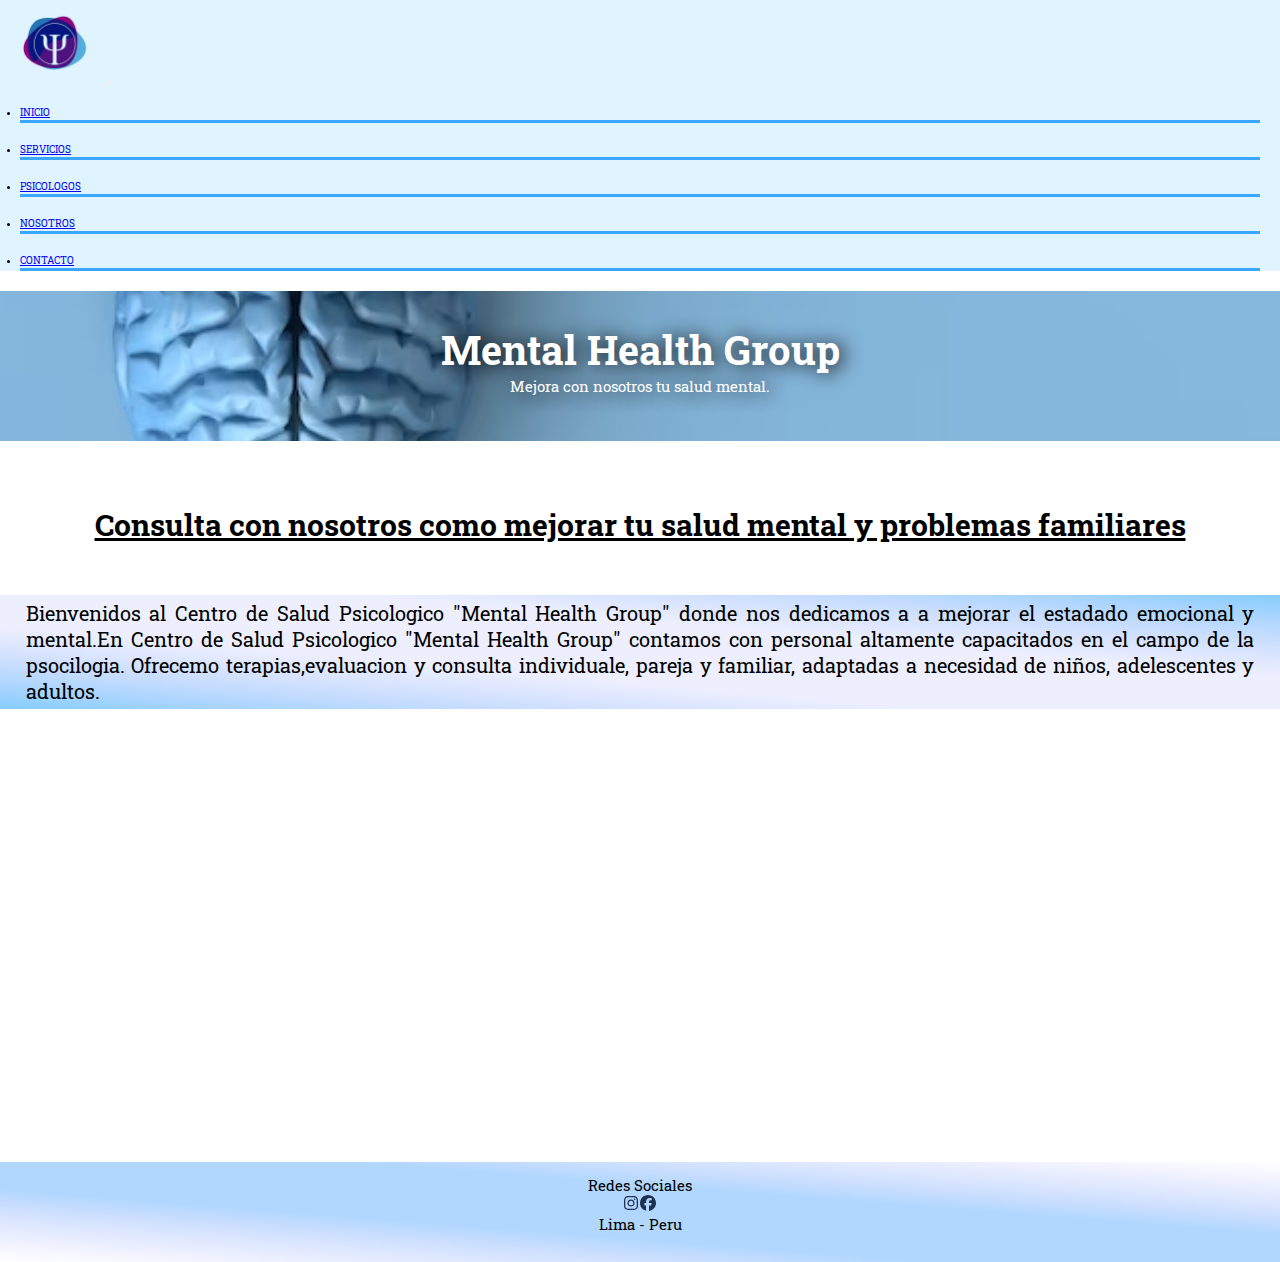
<file: index.html>
<!DOCTYPE html>
<html lang="en">
<head>
    <meta charset="UTF-8">
    <meta name="viewport" content="width=device-width, initial-scale=1.0">
    <meta name="description" content="Te damos la Bienvenida al Centro de Salud Mental Health Group donde te ofrecemos varios tipos de ayudas y terapias.">
    <meta name="keywords" content="PSICOLOGIA, AYUDA, TERAPIA, SALUD, MENTAL">
    <link rel="shortcut icon" href="./archivos/icono.png" type="image/x-icon">
    
    <title>Mental Health Group - INICIO </title>
    <link href="https://unpkg.com/aos@2.3.1/dist/aos.css" rel="stylesheet">
    <link rel="stylesheet" href="https://cdnjs.cloudflare.com/ajax/libs/animate.css/4.1.1/animate.min.css"/>
    <link href="https://cdn.jsdelivr.net/npm/bootstrap@5.3.2/dist/css/bootstrap.min.css" rel="stylesheet" integrity="sha384-T3c6CoIi6uLrA9TneNEoa7RxnatzjcDSCmG1MXxSR1GAsXEV/Dwwykc2MPK8M2HN" crossorigin="anonymous">
    <link rel="stylesheet" href="./css/stilos.css">

</head>
<body>

    
    <header>

        <nav class="navbar navbar-expand-lg navcolor">
            <div class="container-fluid">
              <a class="navbar-brand" href="#"><img src="./archivos/psicologiaa.png" alt="icono de la pagina" width="50"></a>
              <button class="navbar-toggler" type="button" data-bs-toggle="collapse" data-bs-target="#navbarNav" aria-controls="navbarNav" aria-expanded="false" aria-label="Toggle navigation">
                <span class="navbar-toggler-icon"></span>
              </button>
              <div class="collapse navbar-collapse justify-content-end" id="navbarNav">
                <ul class="navbar-nav justify-content-end">
                  <li class="nav-item">
                    <a class="nav-link"  href="#">INICIO</a>
                  </li>
                  <li class="nav-item">
                    <a class="nav-link" href="./paginas/servicios.html">SERVICIOS</a>
                  </li>
                  <li class="nav-item">
                    <a class="nav-link" href="./paginas/psicologo.html">PSICOLOGOS</a>
                  </li>
                  <li class="nav-item">
                    <a class="nav-link" href="./paginas/nosotros.html">NOSOTROS</a>
                  </li>
                  <li class="nav-item">
                    <a class="nav-link" href="./paginas/contacto.html">CONTACTO</a>
                  </li>
                </ul>
              </div>
            </div>
          </nav>
    </header>

<!-- Banner -->
        <section class="banner">
            <h1 class="animate__animated animate__pulse animate__delay-3s">Mental Health Group</h1>
            <p class="animate__animated animate__pulse animate__delay-3s">Mejora con nosotros tu salud mental.</p>
        </section>

<!-- Presentacion -->
<section>
    <h2 class="titulo2">Consulta con nosotros como mejorar tu salud mental y problemas familiares</h2>
</section>

<!-- Descripcion -->

<div class="bienvenida">
Bienvenidos al Centro de Salud Psicologico "Mental Health Group" donde nos dedicamos a a mejorar el estadado emocional y mental.En Centro de Salud Psicologico "Mental Health Group" contamos con personal altamente capacitados en el campo de la psocilogia. Ofrecemo terapias,evaluacion y consulta individuale, pareja y familiar, adaptadas a necesidad de niños, adelescentes y adultos.</p>
</div>

<section class="imagenesindex">
    

<div class="imagen1"  data-aos="fade-up" >
    <img src="./archivos/cognitivo.png" alt="dos personas viendonse frente a frente una con cerebro armado y otra con cerebro desarmado">
    <p class="textoi">Evaluamos la identificacion de las creencias o pensamientos.</p>
</div>

<div class="imagen2"  data-aos="fade-up"> 
<img src="./archivos/terapia.jpg" alt="paciente adulto en consulta" srcset="">
<p class="textoi">Mejoramos las relaciones familiares y de pareja</p>
</div>

<div class="imagen3" data-aos="fade-up">
<img src="./archivos/tdah.webp" alt="niño en consulta distraido ">
<p class="textoi">Evaluamos y descartamos tipos de Trastornos.</p>
</div>
</section>
    </main>

    <footer>  
        <div>
            <p>Redes Sociales</p>
            <a href="https://www.instagram.com/"target="_blank"><img src="./archivos/instagram.svg" alt="logo de instagram"></a>
            <a href="https://www.fb.com/"target="_blank"><img src="./archivos/facebook.svg" alt="logo de facebook"></a>
        </div>

        <div>   
            <p>Lima - Peru</p> 
        </div>
     
    </footer>
    <script src="https://unpkg.com/aos@2.3.1/dist/aos.js"></script>
    <script>
      AOS.init();
    </script>
    <script src="https://cdn.jsdelivr.net/npm/bootstrap@5.3.2/dist/js/bootstrap.bundle.min.js" integrity="sha384-C6RzsynM9kWDrMNeT87bh95OGNyZPhcTNXj1NW7RuBCsyN/o0jlpcV8Qyq46cDfL" crossorigin="anonymous"></script>
</body>
</html>
</file>
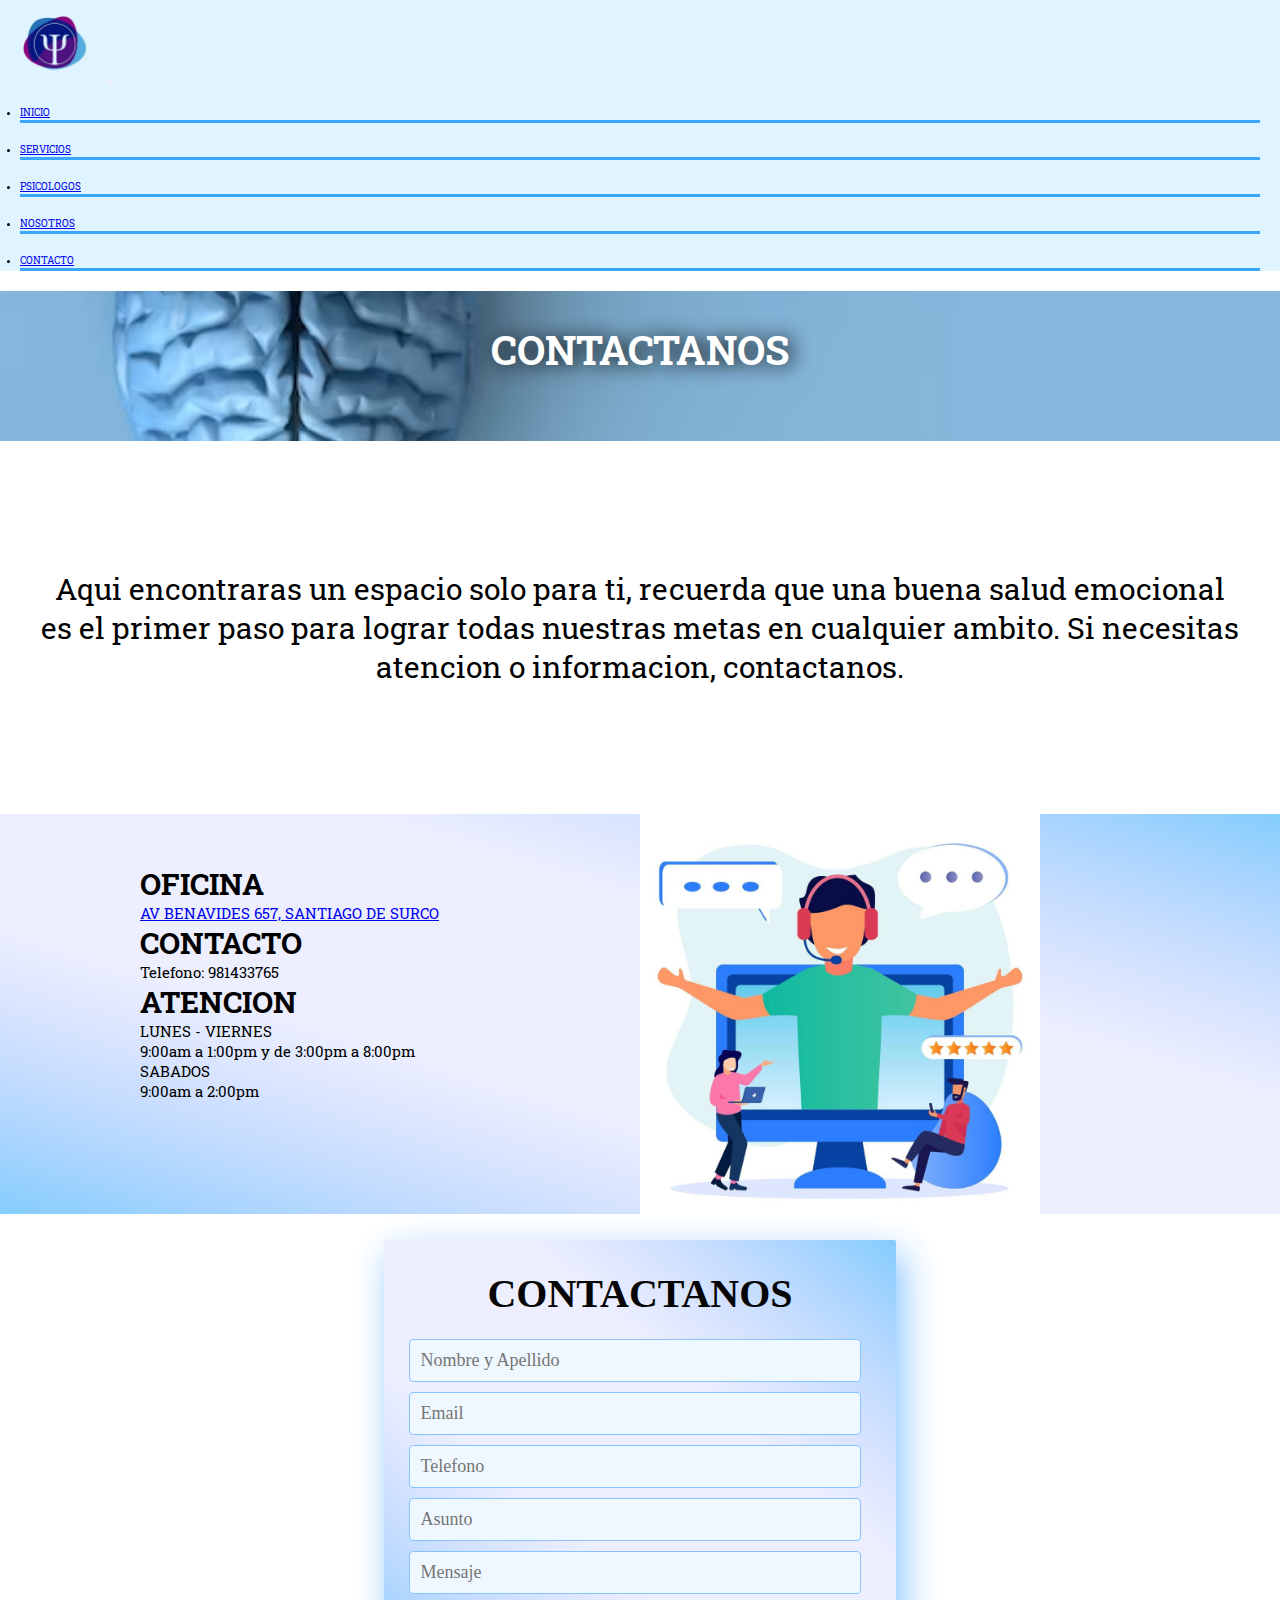
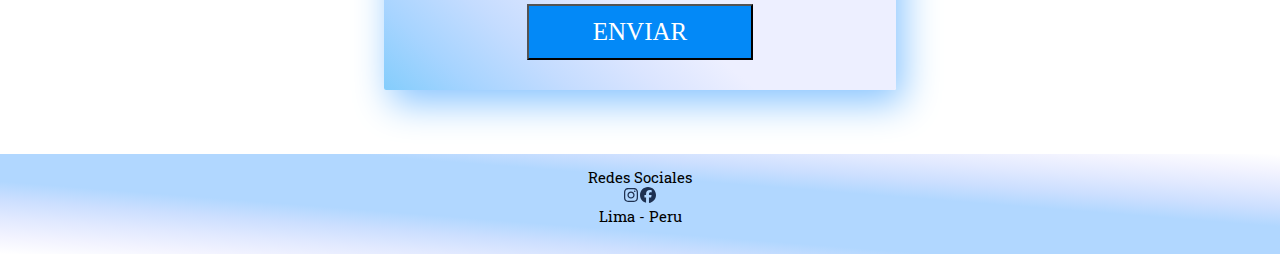
<file: paginas/contacto.html>
<!DOCTYPE html>
<html lang="en">
<head>
    <meta charset="UTF-8">
    <meta name="viewport" content="width=device-width, initial-scale=1.0">
    <meta name="description" content="Contactate con nosotros a travez de nuestra información">
    <meta name="keywords" content="PSICOLOGIA, AYUDA, TERAPIA, SALUD, MENTAL">
    <link rel="shortcut icon" href="../archivos/icono.png" type="image/x-icon">
    <title>Mental Health Group - CONTACTO</title>
    <link href="https://cdn.jsdelivr.net/npm/bootstrap@5.3.2/dist/css/bootstrap.min.css" rel="stylesheet" integrity="sha384-T3c6CoIi6uLrA9TneNEoa7RxnatzjcDSCmG1MXxSR1GAsXEV/Dwwykc2MPK8M2HN" crossorigin="anonymous">
    <link rel="stylesheet" href="../css/stilos.css">
</head>
<body>
    <header>

        <nav class="navbar navbar-expand-lg navcolor">
            <div class="container-fluid">
              <a class="navbar-brand" href="../index.html"><img src="../archivos/psicologiaa.png" alt="" width="50"></a>
              <button class="navbar-toggler" type="button" data-bs-toggle="collapse" data-bs-target="#navbarNav" aria-controls="navbarNav" aria-expanded="false" aria-label="Toggle navigation">
                <span class="navbar-toggler-icon"></span>
              </button>
              <div class="collapse navbar-collapse justify-content-end" id="navbarNav">
                <ul class="navbar-nav justify-content-end">
                  <li class="nav-item">
                    <a class="nav-link"  href="../index.html">INICIO</a>
                  </li>
                  <li class="nav-item">
                    <a class="nav-link" href="./servicios.html">SERVICIOS</a>
                  </li>
                  <li class="nav-item">
                    <a class="nav-link" href="./psicologo.html">PSICOLOGOS</a>
                  </li>
                  <li class="nav-item">
                    <a class="nav-link" href="./nosotros.html">NOSOTROS</a>
                  </li>
                  <li class="nav-item">
                    <a class="nav-link" href="#">CONTACTO</a>
                  </li>
                </ul>
              </div>
            </div>
          </nav>
    </header>


            <section class="banner">
                <h1 class="animacionbanner">CONTACTANOS</h1>
            </section>

            <div class="contacton">
                <p class="tituloc">Aqui encontraras un espacio solo para ti, recuerda que una buena salud emocional es el primer paso para lograr todas nuestras metas en cualquier ambito. Si necesitas atencion o informacion, contactanos.</p>
           </div>
            
              
            <section class="contacton2">
                <div class="datos">
                    <h2>OFICINA</h2>
                    <a href="https://maps.app.goo.gl/cekJHMWMApPWqBmQ7" target="_blank">
                    <P>AV BENAVIDES 657, SANTIAGO DE SURCO</P>
                </a>
                <h2>CONTACTO</h2>
                   
                <P>Telefono: 981433765</P>
                
                <h2>ATENCION</h2>
                    <P>LUNES - VIERNES </P>
                    <P>9:00am a 1:00pm y de 3:00pm a 8:00pm</P>
                    <p>SABADOS</p>
                    <P>9:00am a 2:00pm</P>
                </div>

                <div class="imagencontactanos">
                    <img src="../archivos/contactanos.jpg" alt="persona en oficina">
                </div>
            </section>
          </main>
           <main>
           
            <section class="contacton3">
                <h1 class="form">CONTACTANOS</h1>
                <input class="cajas" type="text" name="Nombre" id="nombre" placeholder="Nombre y Apellido">
                <input class="cajas" type="email" name="Email" id="email" placeholder="Email">
                <input class="cajas" type="number" name="Telefono" id="telefono" placeholder="Telefono">
                <input class="cajas" type="text" name="Asunto" id="asunto" placeholder="Asunto">
                <input class="cajas" type="text" name="Mensaje" id="mensaje" placeholder="Mensaje">
                <input class="boton" type="submit" value="ENVIAR">
            </section>
        </main>

        </main>
            <footer>
                
                <div>
                    <p>Redes Sociales</p>
                    <a href="https://www.instagram.com/"target="_blank"><img src="../archivos/instagram.svg" alt="logo instagram"></a>
                    <a href="https://www.fb.com/"target="_blank"><img src="../archivos/facebook.svg" alt="logo facebook"></a>
                    
                </div>
        
                <div>   
                    <p>Lima - Peru</p> 
                </div>

            </footer>
            <script src="https://cdn.jsdelivr.net/npm/bootstrap@5.3.2/dist/js/bootstrap.bundle.min.js" integrity="sha384-C6RzsynM9kWDrMNeT87bh95OGNyZPhcTNXj1NW7RuBCsyN/o0jlpcV8Qyq46cDfL" crossorigin="anonymous"></script>
</body>
</html>
</file>
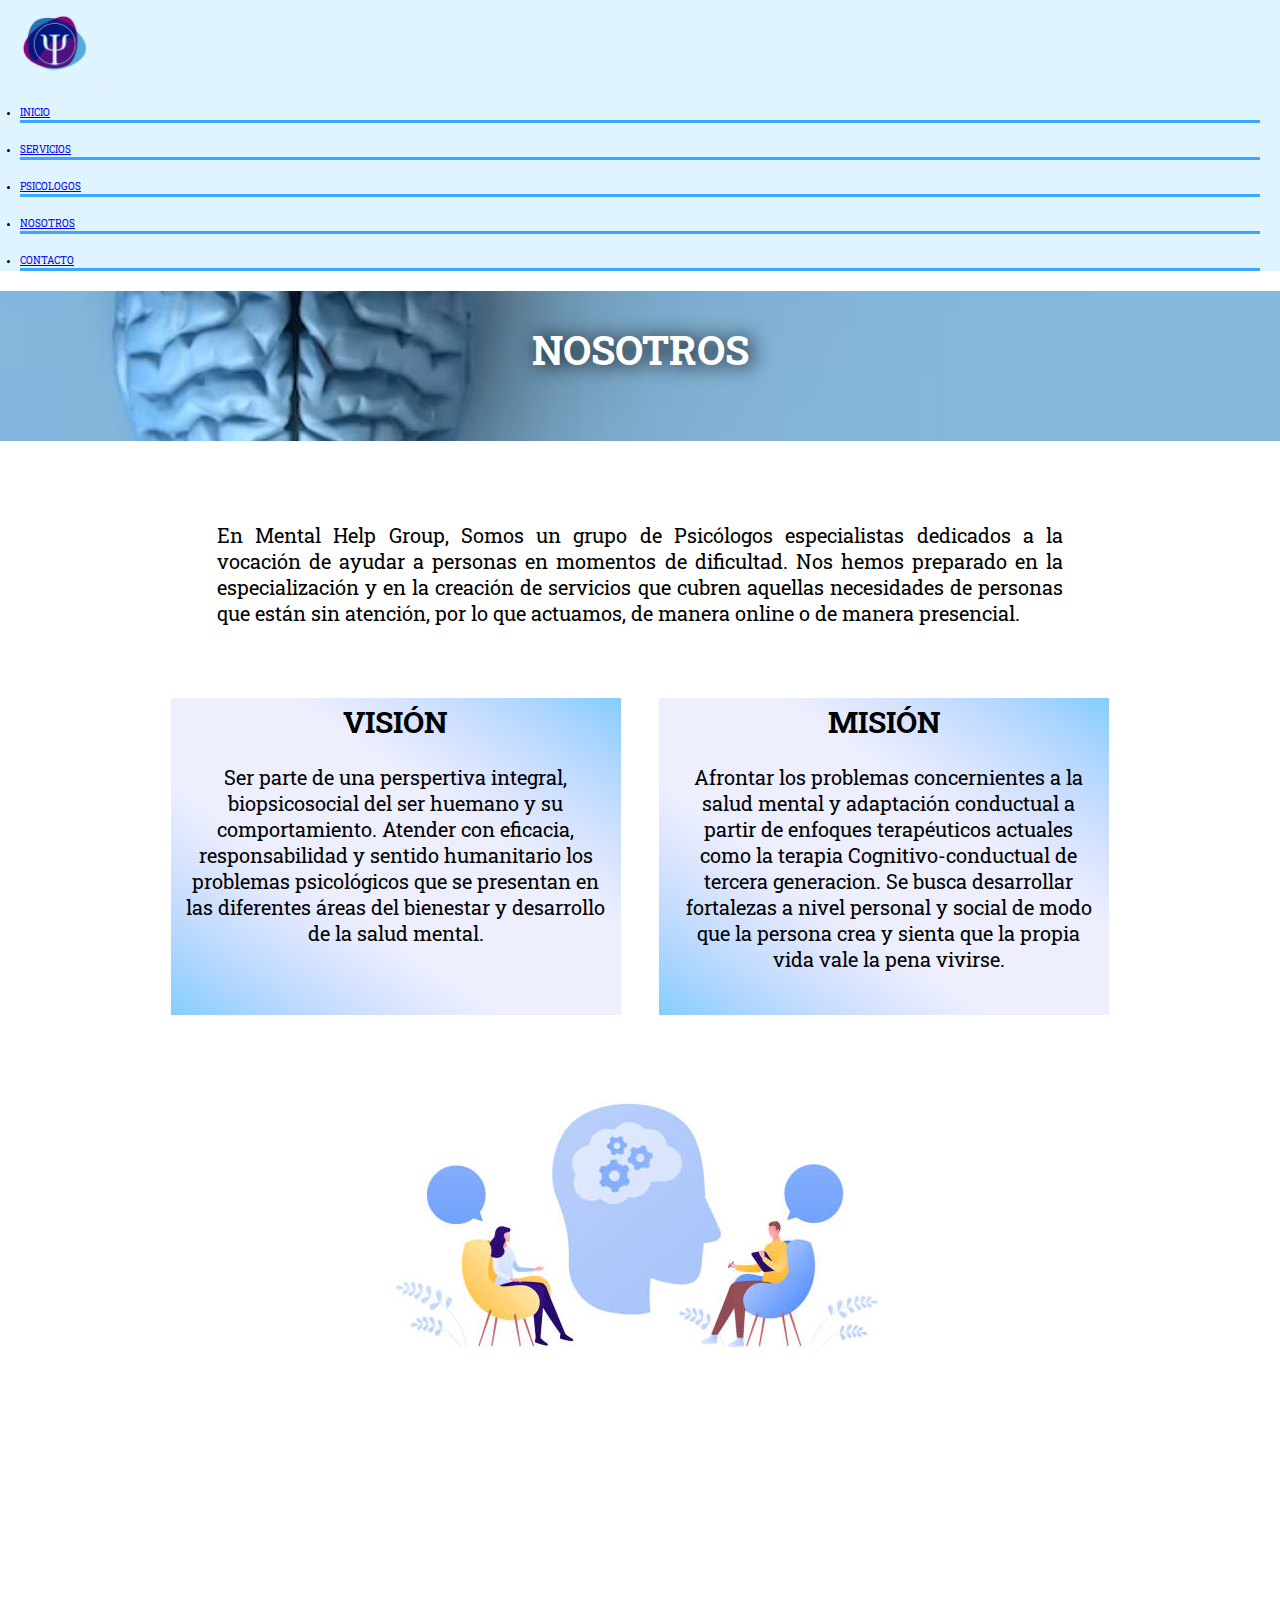
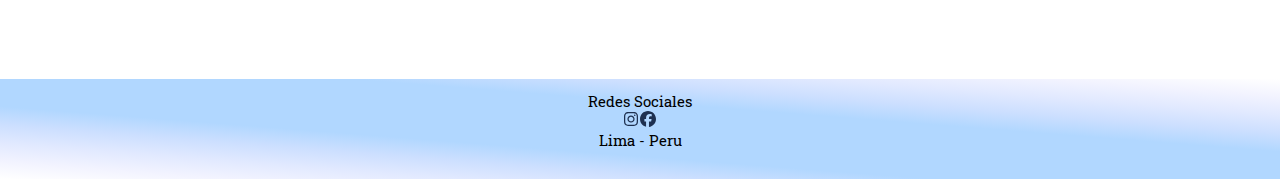
<file: paginas/nosotros.html>
<!DOCTYPE html>
<html lang="en">
<head>
    <meta charset="UTF-8">
    <meta name="viewport" content="width=device-width, initial-scale=1.0">
    <meta name="description" content="Te mostramos cuales nuestra Misión y Visión">
    <meta name="keywords" content="PSICOLOGIA, AYUDA, TERAPIA, SALUD, MENTAL">
    <link rel="shortcut icon" href="../archivos/icono.png" type="image/x-icon">
    <title>Mental Health Group - NOSOTROS</title>
    <link href="https://cdn.jsdelivr.net/npm/bootstrap@5.3.2/dist/css/bootstrap.min.css" rel="stylesheet" integrity="sha384-T3c6CoIi6uLrA9TneNEoa7RxnatzjcDSCmG1MXxSR1GAsXEV/Dwwykc2MPK8M2HN" crossorigin="anonymous">
    <link rel="stylesheet" href="../css/stilos.css">

</head>
<body>
    <header>

        <nav class="navbar navbar-expand-lg navcolor">
            <div class="container-fluid">
              <a class="navbar-brand" href="../index.html"><img src="../archivos/psicologiaa.png" alt="" width="50"></a>
              <button class="navbar-toggler" type="button" data-bs-toggle="collapse" data-bs-target="#navbarNav" aria-controls="navbarNav" aria-expanded="false" aria-label="Toggle navigation">
                <span class="navbar-toggler-icon"></span>
              </button>
              <div class="collapse navbar-collapse justify-content-end" id="navbarNav">
                <ul class="navbar-nav justify-content-end">
                  <li class="nav-item">
                    <a class="nav-link"  href="../index.html">INICIO</a>
                  </li>
                  <li class="nav-item">
                    <a class="nav-link" href="./servicios.html">SERVICIOS</a>
                  </li>
                  <li class="nav-item">
                    <a class="nav-link" href="./psicologo.html">PSICOLOGOS</a>
                  </li>
                  <li class="nav-item">
                    <a class="nav-link" href="./nosotros.html">NOSOTROS</a>
                  </li>
                  <li class="nav-item">
                    <a class="nav-link" href="./contacto.html">CONTACTO</a>
                  </li>
                </ul>
              </div>
            </div>
          </nav>
    </header>
     <section class="banner">
        <h1 class="animacionbanner">NOSOTROS</h1>
    </section>

<main>
    <section class="nosotros">

        <div class="n1">
            <p class="pnosotros">En Mental Help Group, Somos un grupo de Psicólogos especialistas dedicados a la vocación de ayudar a personas en momentos de dificultad. Nos hemos preparado en la especialización y en la creación de servicios que cubren aquellas necesidades de personas que están sin atención, por lo que actuamos, de manera online o de manera presencial.</p>
        </div>

        <div class="n2">
            <h2 class="vision">VISIÓN</h2>
            <P class="pnosotros">Ser parte de una perspertiva integral, biopsicosocial del ser huemano y su comportamiento. Atender con eficacia, responsabilidad y sentido humanitario los problemas psicológicos que se presentan en las diferentes áreas del bienestar y desarrollo de la salud mental.</P>
        </div>

        <div class="n3">
            <h2 class="mision">MISIÓN</h2>
            <P class="pnosotros">Afrontar los problemas concernientes a la salud mental y adaptación conductual a partir de enfoques terapéuticos actuales como la terapia Cognitivo-conductual de tercera generacion. Se busca desarrollar fortalezas a nivel personal y social de modo que la persona crea y sienta que la propia vida vale la pena vivirse.</P>
        </div>

        <div class="n4">
            <img src="../archivos/banner3.jpg" alt="consulta entre paciente y Doctor">
        </div>
    </section>
</main>


    <footer>
        
        <div>
            <p>Redes Sociales</p>
            <a href="https://www.instagram.com/"target="_blank"><img src="../archivos/instagram.svg" alt="logo de instagram"></a>
            <a href="https://www.fb.com/"target="_blank"><img src="../archivos/facebook.svg" alt="logo de facebook"></a>
            
        </div>

        <div>   
            <p>Lima - Peru</p> 
        </div>

            
    </footer>
    <script src="https://cdn.jsdelivr.net/npm/bootstrap@5.3.2/dist/js/bootstrap.bundle.min.js" integrity="sha384-C6RzsynM9kWDrMNeT87bh95OGNyZPhcTNXj1NW7RuBCsyN/o0jlpcV8Qyq46cDfL" crossorigin="anonymous"></script>
</body>
</html>
</file>
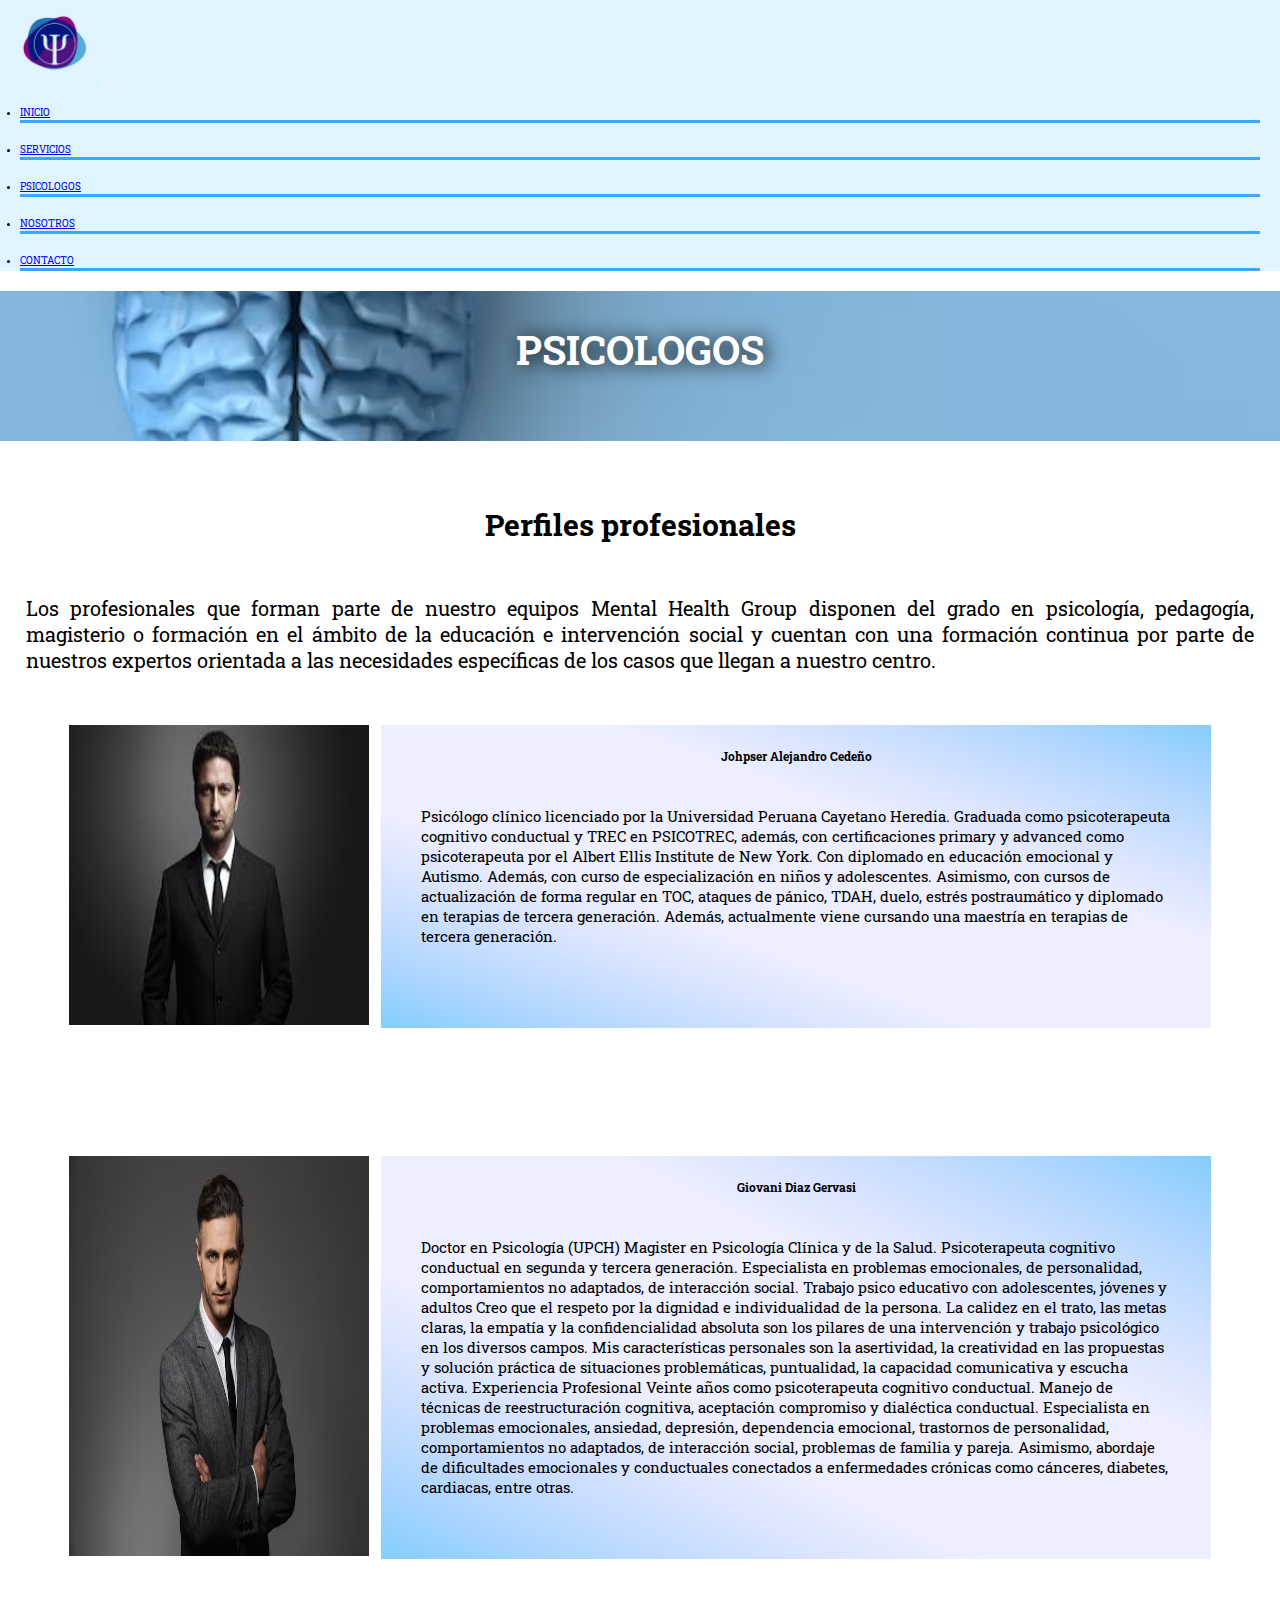
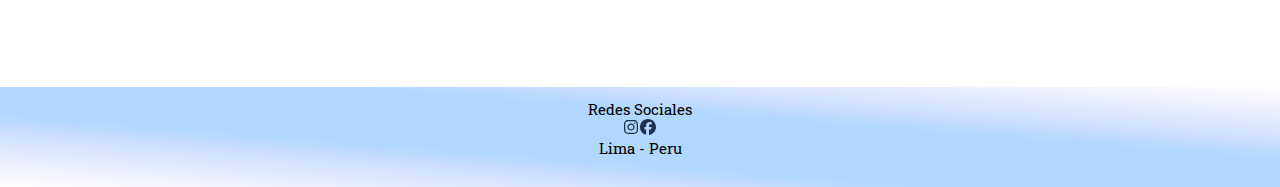
<file: paginas/psicologo.html>
<!DOCTYPE html>
<html lang="en">
<head>
    <meta charset="UTF-8">
    <meta name="viewport" content="width=device-width, initial-scale=1.0">
    <meta name="description" content="Conoce los profesionales que trabajan con nosotros.">
    <meta name="keywords" content="PSICOLOGIA, AYUDA, TERAPIA, SALUD, MENTAL">
    <link rel="shortcut icon" href="../archivos/icono.png" type="image/x-icon">
    <title>Mental Health Group - PSICOLOGOS</title>
    <link href="https://cdn.jsdelivr.net/npm/bootstrap@5.3.2/dist/css/bootstrap.min.css" rel="stylesheet" integrity="sha384-T3c6CoIi6uLrA9TneNEoa7RxnatzjcDSCmG1MXxSR1GAsXEV/Dwwykc2MPK8M2HN" crossorigin="anonymous">
    <link rel="stylesheet" href="../css/stilos.css">
</head>
<body>

    <header>

        <nav class="navbar navbar-expand-lg navcolor">
            <div class="container-fluid">
              <a class="navbar-brand" href="../index.html"><img src="../archivos/psicologiaa.png" alt="" width="50"></a>
              <button class="navbar-toggler" type="button" data-bs-toggle="collapse" data-bs-target="#navbarNav" aria-controls="navbarNav" aria-expanded="false" aria-label="Toggle navigation">
                <span class="navbar-toggler-icon"></span>
              </button>
              <div class="collapse navbar-collapse justify-content-end" id="navbarNav">
                <ul class="navbar-nav justify-content-end">
                  <li class="nav-item">
                    <a class="nav-link"  href="../index.html">INICIO</a>
                  </li>
                  <li class="nav-item">
                    <a class="nav-link" href="./servicios.html">SERVICIOS</a>
                  </li>
                  <li class="nav-item">
                    <a class="nav-link" href="#">PSICOLOGOS</a>
                  </li>
                  <li class="nav-item">
                    <a class="nav-link" href="./nosotros.html">NOSOTROS</a>
                  </li>
                  <li class="nav-item">
                    <a class="nav-link" href="./contacto.html">CONTACTO</a>
                  </li>
                </ul>
              </div>
            </div>
          </nav>
    </header>
     <section class="banner">
        <h1 class="animacionbanner">PSICOLOGOS</h1>
    </section>

    <div class="psicologop">
        <h3 class="perfilespro">Perfiles profesionales</h3>
        <p class="profesionales">Los profesionales que forman parte de nuestro equipos Mental Health Group disponen del grado en psicología, pedagogía, magisterio o formación en el ámbito de la educación e intervención social y cuentan con una formación continua por parte de nuestros expertos orientada a las necesidades específicas de los casos que llegan a nuestro centro.
        </p>
    </div>

<section class="perfil">
    <div>
        <img src="../archivos/perfil1.jpeg" alt="Foto de el Doctor Jhpser Alejandro">
    </div>

        <div class="parrafop">
        <h3 class="nombrep1">Johpser Alejandro Cedeño</h3>
        <p class="descripcionp">Psicólogo clínico licenciado por la Universidad Peruana Cayetano Heredia. Graduada como psicoterapeuta cognitivo conductual y TREC en PSICOTREC, además, con certificaciones primary y advanced como psicoterapeuta por el Albert Ellis Institute de New York. Con diplomado en educación emocional y Autismo. Además, con curso de especialización en niños y adolescentes. Asimismo, con cursos de actualización de forma regular en TOC, ataques de pánico, TDAH, duelo, estrés postraumático y diplomado en terapias de tercera generación. Además, actualmente viene cursando una maestría en terapias de tercera generación.</p>
    </div>

   
</section>
<section class="perfil2">
<div >
    <img src="../archivos/perfil2.avif" alt="Foto del Doctor Giovani Diaz">
</div>

    <div class="parrafop">
    <h3 class="nombrep2">Giovani Diaz Gervasi</h3>
    <p class="descripcionp" >Doctor en Psicología (UPCH) Magister en Psicología Clínica y de la Salud. Psicoterapeuta cognitivo conductual en segunda y tercera generación. Especialista en problemas
        emocionales, de personalidad, comportamientos no adaptados, de interacción social.
        Trabajo psico educativo con adolescentes, jóvenes y adultos Creo que el respeto por la
        dignidad e individualidad de la persona. La calidez en el trato, las metas claras, la empatía
        y la confidencialidad absoluta son los pilares de una intervención y trabajo psicológico en
        los diversos campos. Mis características personales son la asertividad, la creatividad en las
        propuestas y solución práctica de situaciones problemáticas, puntualidad, la capacidad
        comunicativa y escucha activa.
        Experiencia Profesional
        Veinte años como psicoterapeuta cognitivo conductual. Manejo de técnicas de
        reestructuración cognitiva, aceptación compromiso y dialéctica conductual. Especialista en
        problemas emocionales, ansiedad, depresión, dependencia emocional, trastornos de
        personalidad, comportamientos no adaptados, de interacción social, problemas de familia
        y pareja. Asimismo, abordaje de dificultades emocionales y conductuales conectados a
        enfermedades crónicas como cánceres, diabetes, cardiacas, entre otras.</p>
</div>
</section>
    


    <footer>
        
        <div>
            <p>Redes Sociales</p>
            <a href="https://www.instagram.com/"target="_blank"><img src="../archivos/instagram.svg" alt="logo de instagram"></a>
            <a href="https://www.fb.com/"target="_blank"><img src="../archivos/facebook.svg" alt="logo de facebook"></a>
            
        </div>

        <div>   
            <p>Lima - Peru</p> 
        </div>

            

    </footer>
    <script src="https://cdn.jsdelivr.net/npm/bootstrap@5.3.2/dist/js/bootstrap.bundle.min.js" integrity="sha384-C6RzsynM9kWDrMNeT87bh95OGNyZPhcTNXj1NW7RuBCsyN/o0jlpcV8Qyq46cDfL" crossorigin="anonymous"></script>
</body>
</html>
</file>
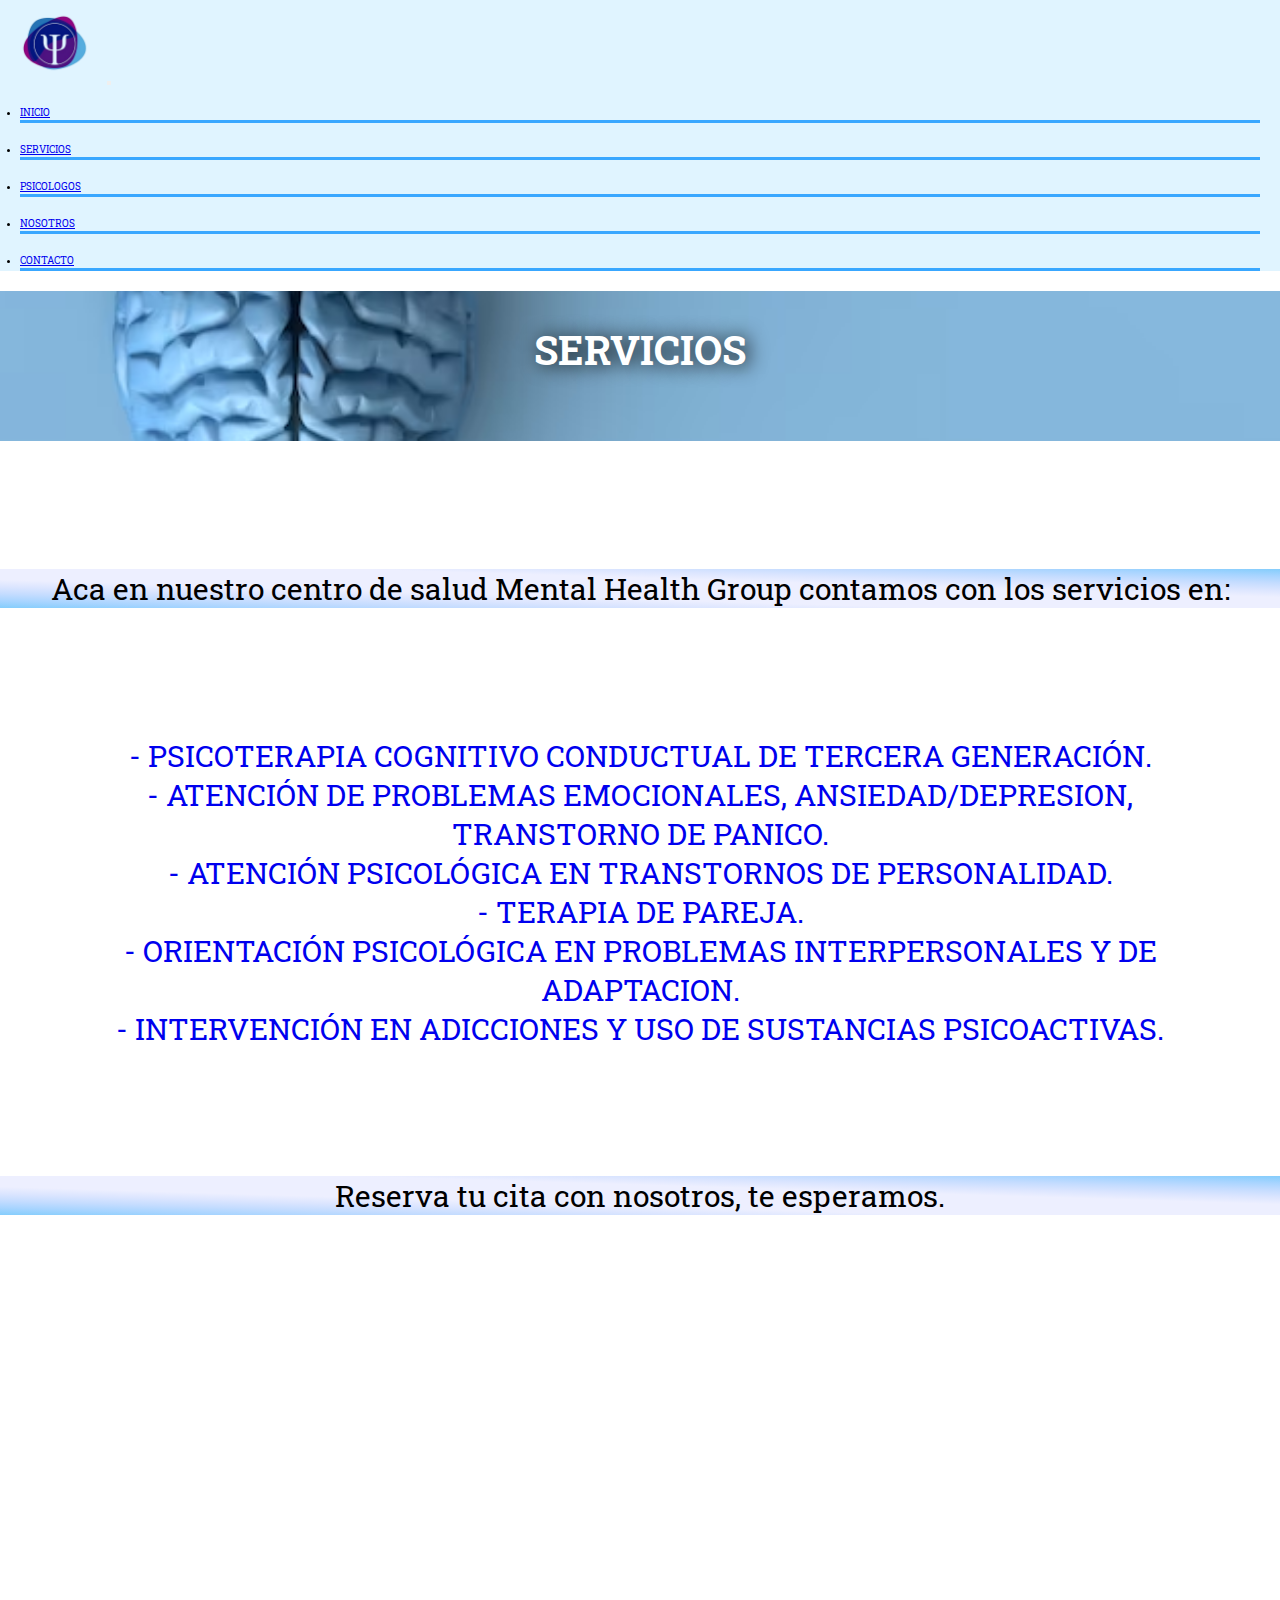
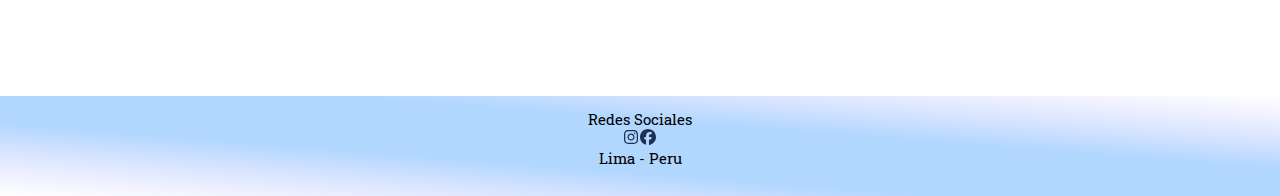
<file: paginas/servicios.html>
<!DOCTYPE html>
<html lang="en">
<head>
    <meta charset="UTF-8">
    <meta name="viewport" content="width=device-width, initial-scale=1.0">
    <meta name="description" content="Lsita de los servicios que disponibles en nuestro centro">
    <meta name="keywords" content="PSICOLOGIA, AYUDA, TERAPIA, SALUD, MENTAL">
    <link rel="shortcut icon" href="../archivos/icono.png" type="image/x-icon">
    <title>Mental Health Group - SERVICIOS</title>
    <link href="https://unpkg.com/aos@2.3.1/dist/aos.css" rel="stylesheet">
    <link href="https://cdn.jsdelivr.net/npm/bootstrap@5.3.2/dist/css/bootstrap.min.css" rel="stylesheet" integrity="sha384-T3c6CoIi6uLrA9TneNEoa7RxnatzjcDSCmG1MXxSR1GAsXEV/Dwwykc2MPK8M2HN" crossorigin="anonymous">
    <link rel="stylesheet" href="../css/stilos.css">
    
</head>
<body>
    
    <header>

        <nav class="navbar navbar-expand-lg navcolor">
            <div class="container-fluid">
              <a class="navbar-brand" href="../index.html"><img src="../archivos/psicologiaa.png" alt="" width="50"></a>
              <button class="navbar-toggler" type="button" data-bs-toggle="collapse" data-bs-target="#navbarNav" aria-controls="navbarNav" aria-expanded="false" aria-label="Toggle navigation">
                <span class="navbar-toggler-icon"></span>
              </button>
              <div class="collapse navbar-collapse justify-content-end" id="navbarNav">
                <ul class="navbar-nav justify-content-end">
                  <li class="nav-item">
                    <a class="nav-link"  href="../index.html">INICIO</a>
                  </li>
                  <li class="nav-item">
                    <a class="nav-link" href="#">SERVICIOS</a>
                  </li>
                  <li class="nav-item">
                    <a class="nav-link" href="./psicologo.html">PSICOLOGOS</a>
                  </li>
                  <li class="nav-item">
                    <a class="nav-link" href="./nosotros.html">NOSOTROS</a>
                  </li>
                  <li class="nav-item">
                    <a class="nav-link" href="./contacto.html">CONTACTO</a>
                  </li>
                </ul>
              </div>
            </div>
          </nav>
    </header>
     <section class="banner">
        <h1 class="animacionbanner">SERVICIOS</h1>
    </section>

    <section class="serviciod">
        <p class="titulos1">Aca en nuestro centro de salud Mental Health Group contamos con los servicios en:</p>    
    </section>

<section class="servitexx1">
    <a href="./contacto.html" class="servitexx">
        <div class="alert alert-info texser1" role="alert">
            - PSICOTERAPIA COGNITIVO CONDUCTUAL DE TERCERA GENERACIÓN.
          </div>
          <div class="alert alert-info texser1" role="alert">
            - ATENCIÓN DE PROBLEMAS EMOCIONALES, ANSIEDAD/DEPRESION, TRANSTORNO DE PANICO.
          </div>
          <div class="alert alert-info texser1" role="alert">
            - ATENCIÓN PSICOLÓGICA EN TRANSTORNOS DE PERSONALIDAD.
          </div>
          <div class="alert alert-info texser1" role="alert">
            - TERAPIA DE PAREJA.
          </div>
          <div class="alert alert-info texser1" role="alert">
            - ORIENTACIÓN PSICOLÓGICA EN PROBLEMAS INTERPERSONALES Y DE ADAPTACION.
          </div>
          <div class="alert alert-info texser1" role="alert">
            - INTERVENCIÓN EN ADICCIONES Y USO DE SUSTANCIAS PSICOACTIVAS.
          </div>
        </a>
</section>

        <section class="serviciod">
            <p class="titulos2">Reserva tu cita con nosotros, te esperamos.</p>    
        </section>

  <section class="serviimag">

    <div class="imagenser1" data-aos="fade-up" data-aos-anchor-placement="bottom-bottom">
        <img src="../archivos/cerebro lupa.jpg"  alt="cerebro lupa">
    </div>

    <div class="imagenser2" data-aos="fade-up" data-aos-anchor-placement="bottom-bottom">
        <img src="../archivos/cerebro ter.jpg" alt="cerebro con estetoscopio ">
    </div>

    <div class="imagenser3" data-aos="fade-up" data-aos-anchor-placement="bottom-bottom">
        <img src="../archivos/cerebrocirculo.jpg" alt="cerebro con imagenes al rededor">
    </div>
  </section>

    <footer>
        
        <div>
            <p>Redes Sociales</p>
            <a href="https://www.instagram.com/"target="_blank"><img src="../archivos/instagram.svg" alt="logo instagram"></a>
            <a href="https://www.fb.com/"target="_blank"><img src="../archivos/facebook.svg" alt="logo facebook"></a>
        </div>

        <div>   
            <p>Lima - Peru</p> 
        </div>

    </footer>
    <script src="https://unpkg.com/aos@2.3.1/dist/aos.js"></script>

    <script>
      AOS.init();
    </script>
    <script src="https://cdn.jsdelivr.net/npm/bootstrap@5.3.2/dist/js/bootstrap.bundle.min.js" integrity="sha384-C6RzsynM9kWDrMNeT87bh95OGNyZPhcTNXj1NW7RuBCsyN/o0jlpcV8Qyq46cDfL" crossorigin="anonymous"></script>
</body>
</html>
</file>
<file: css/stilos.css>
@import url("https://fonts.googleapis.com/css2?family=Playfair+Display:ital@1&family=Roboto+Slab&display=swap");
* {
  margin: 0%;
  padding: 0;
  box-sizing: border-box;
}

html {
  font-size: 62.5%;
}

body {
  font-family: "Roboto Slab", serif;
  background-color: white;
}

h1 {
  font-size: 4rem;
}

h2 {
  font-size: 3rem;
}

p {
  font-size: 1.5rem;
}

.animacionbanner {
  color: white;
  font-size: 4rem;
  animation-name: animacionbanner;
  animation-iteration-count: infinite;
  animation-duration: 4s;
  animation-delay: 0;
}

@keyframes animacionbanner {
  0% {
    color: white;
  }
  25% {
    color: #E0F4FF;
  }
  50% {
    color: hsl(210, 100%, 76%);
  }
  75% {
    color: #39A7FF;
  }
  100% {
    color: white;
  }
}
header .navcolor {
  background-color: #E0F4FF;
}
header .navcolor img {
  width: 100px;
  margin-top: 5px;
  margin-left: 5px;
}
header .navcolor ul li {
  border-bottom: 3px #39A7FF solid;
  padding-bottom: 1px;
  margin: 20px;
}

.banner {
  background-image: url(../archivos/banner5.avif);
  height: 150px;
  background-size: cover;
  background-position: center;
  text-align: center;
  font-size: larger;
  color: white;
  text-shadow: 4px 1px 19px rgb(0, 0, 0);
  margin-bottom: 5%;
  padding-top: 2.5%;
}

footer {
  padding-top: 1%;
  height: 100px;
  margin-top: 5%;
  background-image: linear-gradient(to left bottom, #ffffff, #f2f3ff, #e1e9ff, #ccdfff, #b1d7ff, #b1d7ff, #b1d7ff, #b1d7ff, #ccdfff, #e1e9ff, #f2f3ff, #ffffff);
  text-align: center;
}

.titulo2 {
  margin-top: 2%;
  text-align: center;
  color: black;
  text-decoration: underline;
  margin-left: 5%;
  margin-right: 5%;
}

.bienvenida {
  background-image: linear-gradient(to left bottom, #84cdfc, #a7d4ff, #c4dcff, #dbe5ff, #edefff, #edefff, #edefff, #edefff, #dbe5ff, #c4dcff, #a7d4ff, #84cdfc);
  color: black;
  padding: 5px;
  margin-top: 4%;
  text-align: justify;
  font-size: 2rem;
  padding-left: 2%;
  padding-right: 2%;
}

.imagenesindex {
  margin-top: 10%;
  display: grid;
  grid-template-columns: 400px 400px 400px;
  -moz-column-gap: 2%;
       column-gap: 2%;
  justify-content: center;
}

.imagen1 img {
  padding-left: 10%;
  width: 350px;
}

.imagen2 img {
  padding-left: 10%;
  width: 350px;
}

.imagen3 img {
  padding-left: 10%;
  width: 350px;
}

.textoi {
  text-align: center;
  text-transform: uppercase;
}

.tituloc {
  margin-top: 10%;
  margin-bottom: 4%;
  margin-left: 3%;
  margin-right: 3%;
  text-align: center;
  font-size: 3rem;
}

.contacton2 {
  margin-top: 10%;
  background-image: linear-gradient(to left bottom, #84cdfc, #a7d4ff, #c4dcff, #dbe5ff, #edefff, #edefff, #edefff, #edefff, #dbe5ff, #c4dcff, #a7d4ff, #84cdfc);
  display: grid;
  grid-template-columns: 500px 500px;
  grid-template-rows: 400px;
  row-gap: 100%;
  justify-content: center;
}
.contacton2 .datos {
  margin-top: 10%;
}
.contacton2 .imagencontactanos img {
  width: 400px;
}

.contacton3 {
  width: 40%;
  margin: auto;
  margin-top: 2%;
  text-align: center;
  background-image: linear-gradient(to left bottom, #84cdfc, #a7d4ff, #c4dcff, #dbe5ff, #edefff, #edefff, #edefff, #edefff, #dbe5ff, #c4dcff, #a7d4ff, #84cdfc);
  padding: 30px;
  border-radius: 2px;
  font-family: "calibri";
  color: rgb(5, 5, 6);
  box-shadow: 7px 13px 37px #87C4FF;
}
.contacton3 .form {
  margin-bottom: 5%;
}
.contacton3 .cajas {
  width: 100%;
  background-color: aliceblue;
  padding: 10px;
  border-radius: 4px;
  margin-bottom: 10px;
  border: 1px solid #87C4FF;
  font-family: "calibri";
  font-size: 18px;
  margin-left: -2%;
}
.contacton3 .boton {
  width: 50%;
  background-color: #0389f7;
  padding: 12px;
  color: white;
  margin-left: 16px 0;
  font-size: 25px;
  font-family: "calibri";
}

.nosotros {
  margin-top: 8%;
  display: grid;
  grid-template-columns: 450px 450px;
  grid-template-rows: 154px 317px 600px;
  -moz-column-gap: 3%;
       column-gap: 3%;
  row-gap: 2%;
  justify-content: center;
  align-content: center;
  text-align: center;
  grid-template-areas: "descripcion descripcion" "mision vision" "imagen imagen";
}

.n1 {
  text-align: justify;
  grid-area: descripcion;
  margin-left: 2%;
  margin-right: 2%;
}
.n1 .pnosotros {
  font-size: 2rem;
  margin-left: 3%;
  margin-right: 3%;
}

.n2 {
  background-image: linear-gradient(to left bottom, #84cdfc, #a7d4ff, #c4dcff, #dbe5ff, #edefff, #edefff, #edefff, #edefff, #dbe5ff, #c4dcff, #a7d4ff, #84cdfc);
  grid-area: mision;
}
.n2 .vision {
  margin-top: 1%;
  margin-bottom: 5%;
}
.n2 .pnosotros {
  font-size: 2rem;
  margin-left: 2%;
  margin-right: 2%;
  margin-bottom: 2%;
}

.n3 {
  background-image: linear-gradient(to left bottom, #84cdfc, #a7d4ff, #c4dcff, #dbe5ff, #edefff, #edefff, #edefff, #edefff, #dbe5ff, #c4dcff, #a7d4ff, #84cdfc);
  grid-area: vision;
}
.n3 .pnosotros {
  font-size: 2rem;
  margin-left: 4%;
  margin-right: 2%;
  margin-bottom: 2%;
}
.n3 .mision {
  margin-top: 1%;
  margin-bottom: 5%;
}

.n4 {
  grid-area: imagen;
}

.psicologop {
  margin-top: 3%;
  text-align: center;
}
.psicologop .perfilespro {
  font-size: 3rem;
}
.psicologop .profesionales {
  text-align: justify;
  margin-top: 4%;
  font-size: 2rem;
  padding-left: 2%;
  padding-right: 2%;
}

.perfil {
  margin-top: 4%;
  margin-bottom: 10%;
  display: grid;
  grid-template-columns: 300px 830px;
  -moz-column-gap: 1%;
       column-gap: 1%;
  justify-content: center;
  align-content: center;
}

.perfil img {
  width: 300px;
  height: 300px;
}

.parrafop {
  background-image: linear-gradient(to left bottom, #84cdfc, #a7d4ff, #c4dcff, #dbe5ff, #edefff, #edefff, #edefff, #edefff, #dbe5ff, #c4dcff, #a7d4ff, #84cdfc);
}
.parrafop .nombrep1 {
  margin-top: 3%;
  margin-bottom: 5%;
  text-align: center;
}
.parrafop .nombrep2 {
  margin-top: 3%;
  margin-bottom: 5%;
  text-align: center;
}
.parrafop .descripcionp {
  margin-left: 40px;
  margin-right: 40px;
}

.perfil2 {
  margin-top: 4%;
  margin-bottom: 10%;
  display: grid;
  grid-template-columns: 300px 830px;
  -moz-column-gap: 1%;
       column-gap: 1%;
  justify-content: center;
  align-content: center;
}

.perfil2 img {
  width: 300px;
  height: 400px;
}

.serviciod .titulos1 {
  background-image: linear-gradient(to left bottom, #84cdfc, #a7d4ff, #c4dcff, #dbe5ff, #edefff, #edefff, #edefff, #edefff, #dbe5ff, #c4dcff, #a7d4ff, #84cdfc);
  margin-top: 10%;
  margin-bottom: 4%;
  text-align: center;
  font-size: 3rem;
}
.serviciod .titulos2 {
  background-image: linear-gradient(to left bottom, #84cdfc, #a7d4ff, #c4dcff, #dbe5ff, #edefff, #edefff, #edefff, #edefff, #dbe5ff, #c4dcff, #a7d4ff, #84cdfc);
  margin-top: 10%;
  margin-bottom: 5%;
  text-align: center;
  font-size: 3rem;
}

.servitexx1 {
  margin-left: 5%;
  margin-right: 5%;
  margin-top: 10%;
}
.servitexx1 .servitexx {
  text-decoration: none;
}
.servitexx1 .servitexx .texser1 {
  font-size: 3rem;
  text-align: center;
}
.servitexx1 .servitexx .texser1:hover {
  color: #E0F4FF;
  background-color: #39A7FF;
  font-weight: 800;
}

.serviimag {
  display: grid;
  grid-template-columns: 350px 350px 350px;
  -moz-column-gap: 5%;
       column-gap: 5%;
  justify-content: center;
}
.serviimag .imagenser1 img {
  width: 350px;
}
.serviimag .imagenser2 img {
  width: 350px;
}
.serviimag .imagenser3 img {
  width: 350px;
}

@media screen and (max-width: 459px) {
  .tituloc {
    font-size: 1.5rem;
  }
  .titulo2 {
    font-size: 1.5rem;
  }
  .bienvenida {
    padding-top: 3%;
    font-size: 1.5rem;
    padding-left: 5%;
    padding-right: 5%;
  }
  .imagenesindex {
    grid-template-columns: 350px;
  }
  .serviciod .titulos1 {
    font-size: 1.7rem;
  }
  .serviciod .titulos2 {
    font-size: 1.7rem;
  }
  .servitexx1 {
    margin-left: 2%;
    margin-right: 2%;
    margin-top: 7%;
  }
  .servitexx1 .servitexx {
    text-decoration: none;
  }
  .servitexx1 .servitexx .texser1 {
    font-size: 1rem;
    text-align: left;
  }
  .servitexx1 .servitexx .texser1:hover {
    color: #E0F4FF;
    background-color: #39A7FF;
    font-weight: 800;
  }
  .serviimag {
    display: none;
  }
  .psicologop {
    margin-top: 3%;
    text-align: center;
  }
  .perfilprofe {
    font-size: 555rem;
  }
  .psicologop {
    margin-top: 3%;
    text-align: center;
  }
  .psicologop .perfilespro {
    font-size: 1.75rem;
  }
  .psicologop .profesionales {
    text-align: justify;
    margin-top: 4%;
    font-size: 1.5rem;
    padding-left: 6%;
    padding-right: 6%;
  }
  .perfil {
    grid-template-columns: 420px;
    align-items: center;
    justify-content: center;
  }
  .perfil img {
    width: 300px;
    height: 300px;
    margin-left: 15%;
  }
  .perfil2 {
    grid-template-columns: 420px;
    align-items: center;
    justify-content: center;
  }
  .perfil2 img {
    width: 300px;
    height: 300px;
    margin-left: 15%;
  }
  .nosotros img {
    width: 100%;
  }
  .nosotros {
    display: flex;
    flex-direction: column;
    text-align: center;
  }
  .n1 {
    text-align: justify;
    grid-area: descripcion;
    margin-left: 2%;
    margin-right: 2%;
  }
  .n1 .pnosotros {
    font-size: 1.5rem;
    margin-left: 3%;
    margin-right: 3%;
  }
  .n2 {
    margin-top: 10%;
  }
  .n2 .pnosotros {
    font-size: 1.5rem;
  }
  .n3 {
    margin-top: 10%;
  }
  .n3 .pnosotros {
    font-size: 1.5rem;
  }
  .n4 {
    margin-top: 10%;
  }
  .tituloc {
    font-size: rem;
  }
  .contacton2 {
    display: flex;
    flex-direction: column;
    justify-content: center;
    align-items: center;
    gap: 2%;
  }
  .contacton2 img {
    width: 250px;
  }
  .contacton3 {
    width: 80%;
  }
}
@media only screen and (min-width: 460px) and (max-width: 1200px) {
  .imagenesindex {
    grid-template-columns: 400px;
    grid-template-rows: 400px 400px 400px;
    row-gap: 1%;
    justify-content: center;
  }
  .serviimag {
    display: none;
  }
  .perfil img {
    width: 500px;
  }
  .perfil {
    grid-template-columns: 500px;
  }
  .perfil2 img {
    width: 500px;
  }
  .perfil2 {
    grid-template-columns: 500px;
  }
  .nosotros img {
    width: 562px;
  }
  .nosotros {
    margin-top: 6%;
    gap: 1%;
    grid-template-columns: 562px;
    grid-template-rows: 213px 248px 274px 400px;
    grid-template-areas: "descripcion" "mision" "vision" "imagen";
  }
  .contacton2 {
    margin-top: 1%;
    grid-template-columns: 400px;
    grid-template-rows: 500px 500x;
    row-gap: 0px;
    grid-template-areas: "datos" "imagen";
  }
  .contacton2 .datos {
    grid-area: datos;
  }
  .contacton2 .imagencontactanos {
    grid-area: imagen;
  }
  .contacton3 {
    width: 80%;
  }
}/*# sourceMappingURL=stilos.css.map */
</file>
